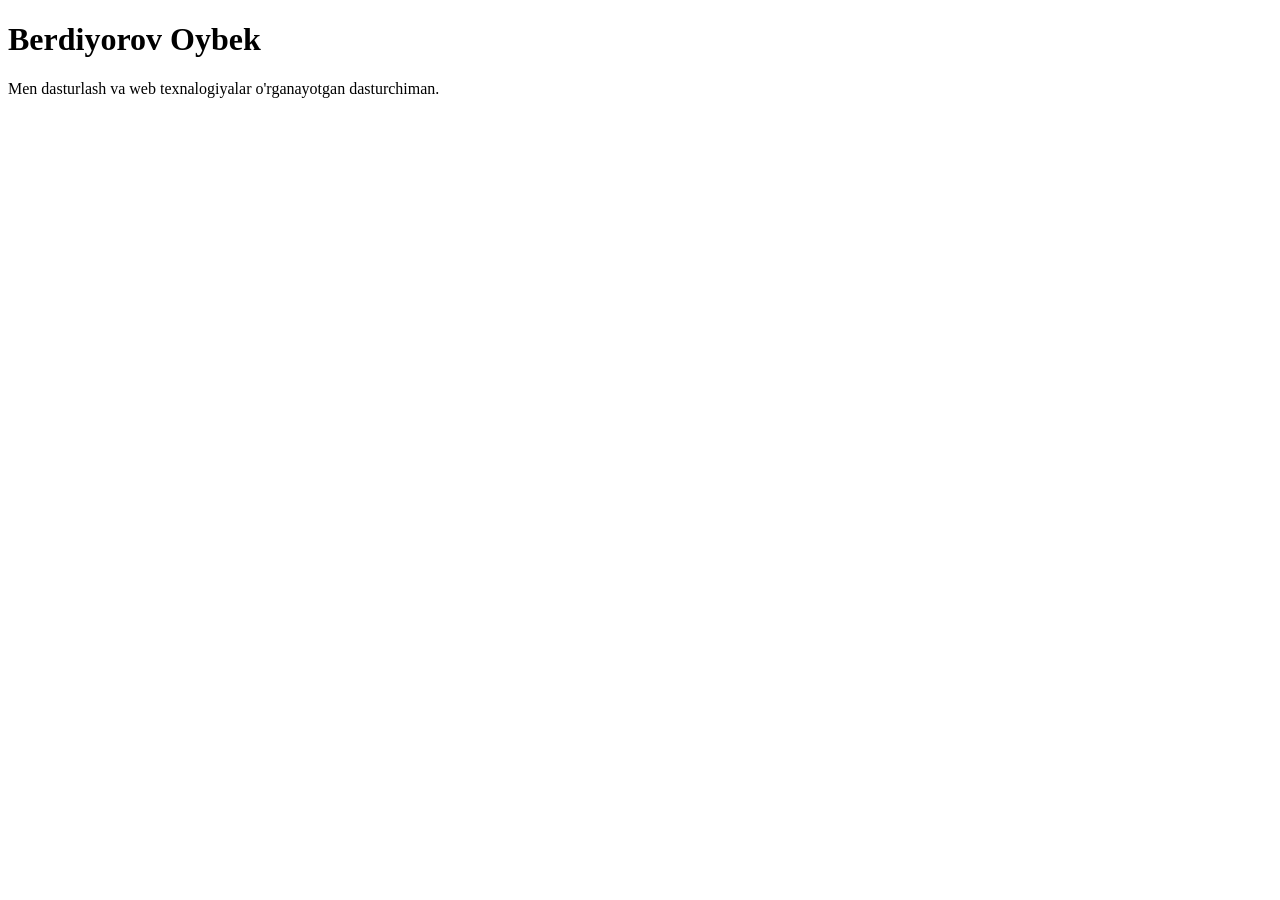
<file: loyihalar/12150-Shaxsiy_portfolio_sayti/index.html>
<!DOCTYPE html>
<html lang="uz">
<head>
    <meta cherset="UTF-8">
    <title>Berdiyorov Oybek - Portfolio</title>
</head>
<body>
    <h1>Berdiyorov Oybek</h1>
    <p>Men dasturlash va web texnalogiyalar o'rganayotgan dasturchiman.</p>
</body>
</html>
</file>
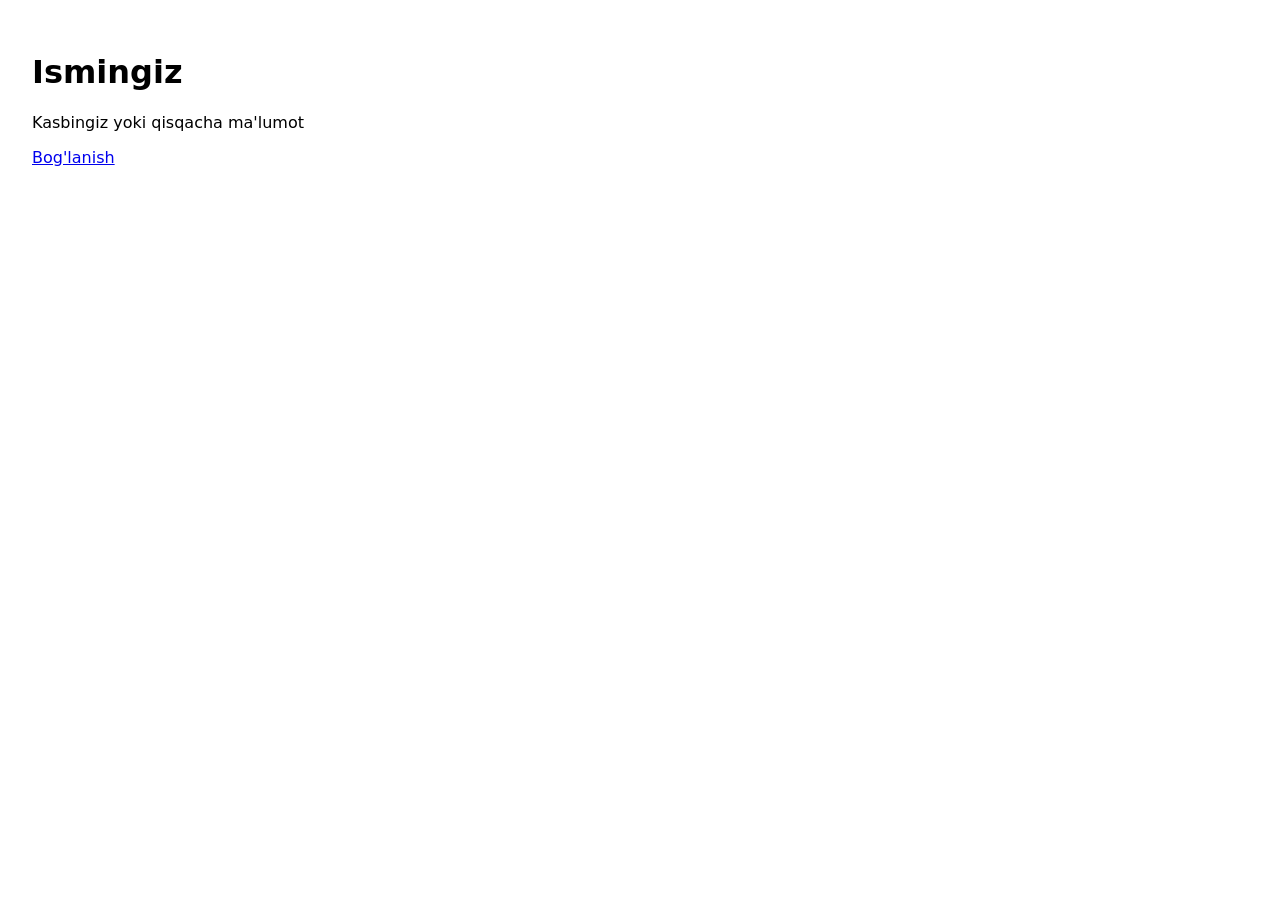
<file: loyihalar/1600-Shaxsiy_vizitka_Web/index.html>
<!DOCTYPE html>
<html lang="uz">
<head>
  <meta charset="utf-8">
  <meta name="viewport" content="width=device-width, initial-scale=1">
  <link rel="stylesheet" href="style.css">
  <title>Mening vizitkam</title>
</head>
<body>  
  <h1>Ismingiz</h1>
  <p>Kasbingiz yoki qisqacha ma'lumot</p>
    <a href="https://t.me//t.me/username">Bog'lanish</a>  
</body>
</html>
</file>
<file: loyihalar/1600-Shaxsiy_vizitka_Web/style.css>
/* TODO: rang, shrift, markazlashtirishni shu yerda yozing */
body { font-family: system-ui, sans-serif; padding: 24px; }
</file>
